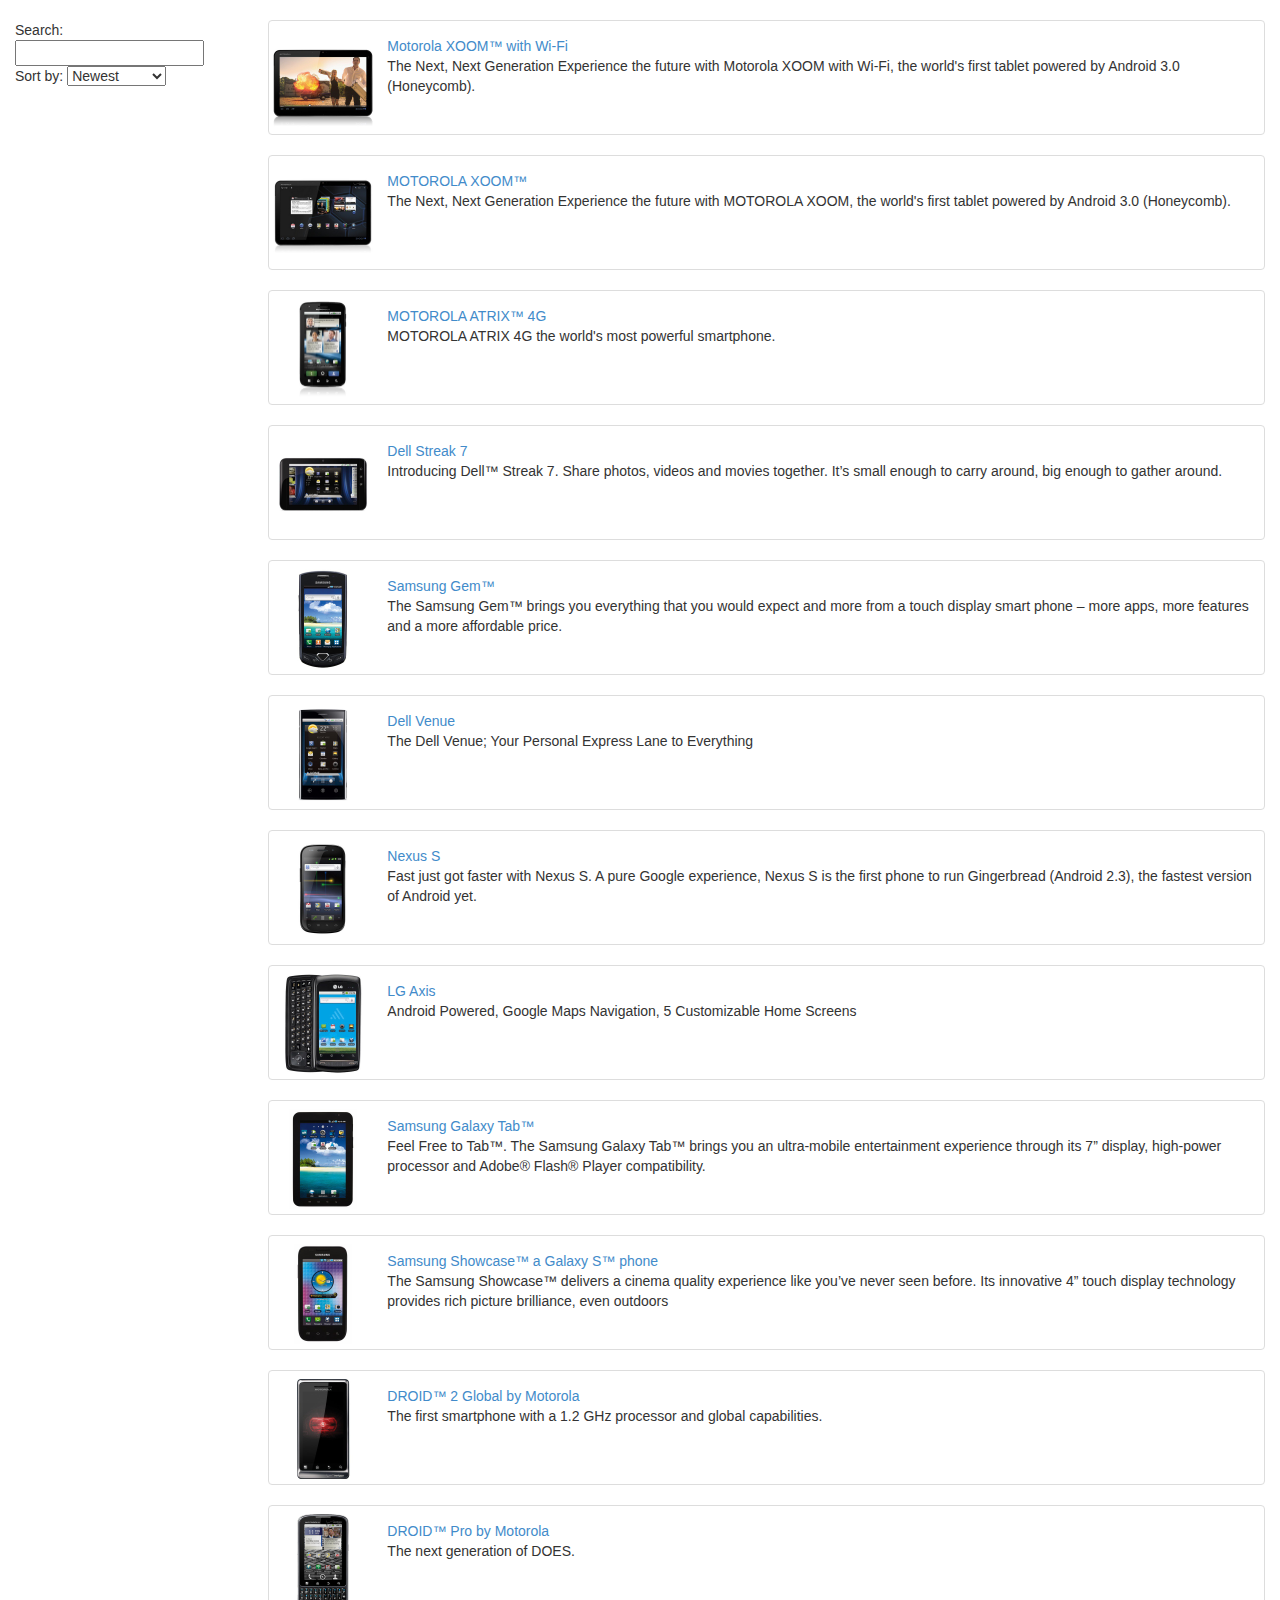
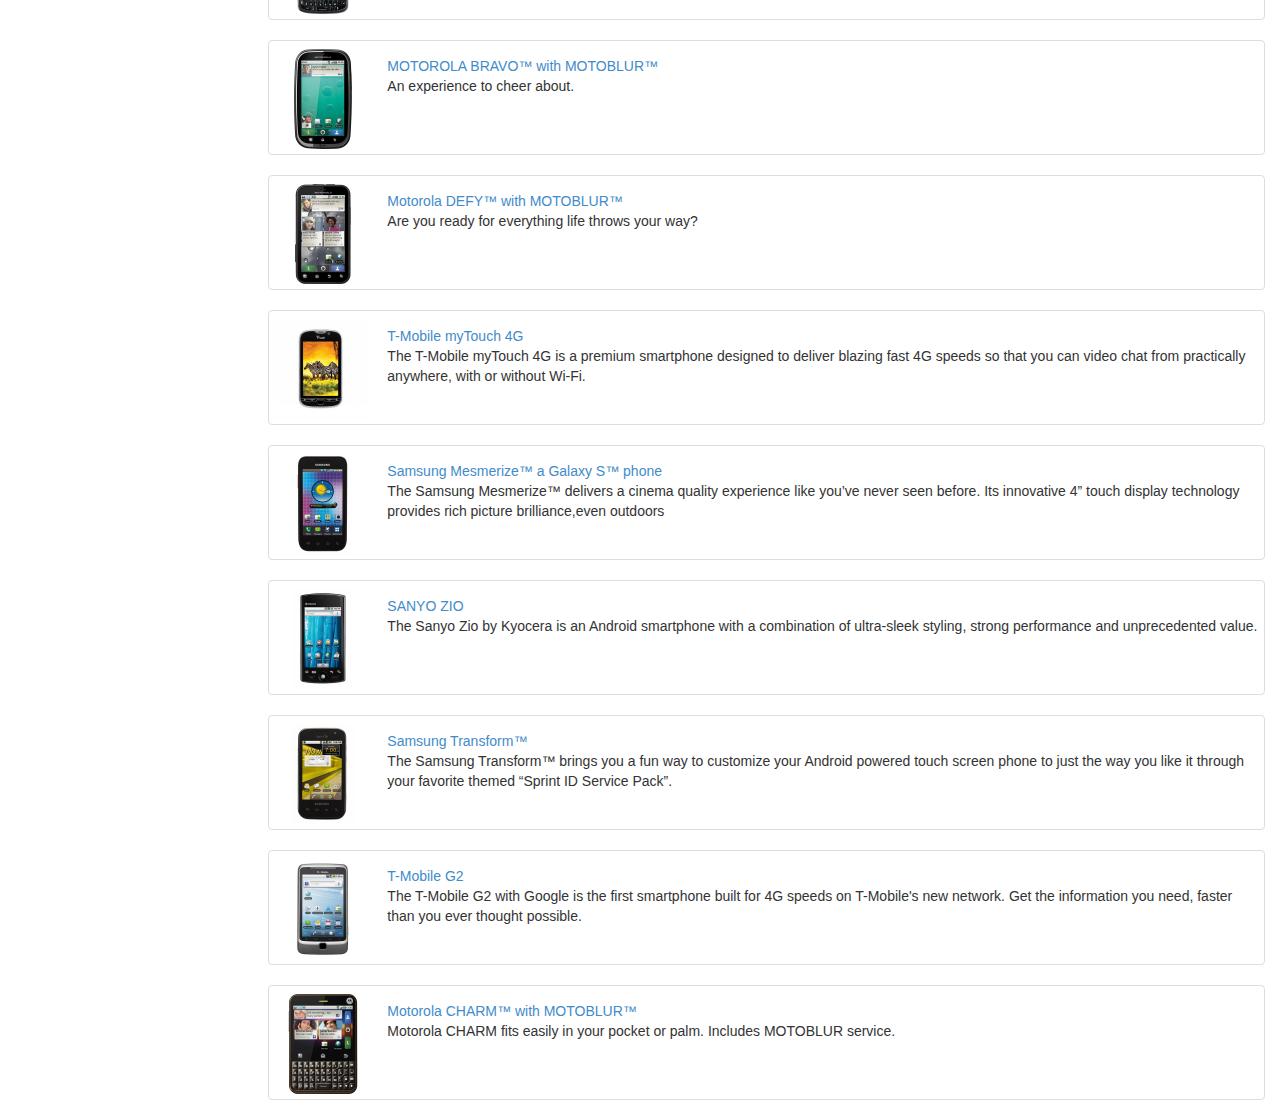
<file: app/index.html>
<!doctype html>
<html lang="en" ng-app="phonecatApp">
<head>
  <meta charset="utf-8">
  <title>My HTML File</title>
  <link rel="stylesheet" href="bower_components/bootstrap/dist/css/bootstrap.css">
  <link rel="stylesheet" href="css/app.css">
  <link rel="stylesheet" href="css/animation.css">
  <script src="bower_components/jquery/dist/jquery.js"></script>
  <script src="bower_components/angular/angular.js"></script>
  <script src="bower_components/angular-route/angular-route.js"></script>
  <script src="bower_components/angular-resource/angular-resource.js"></script>
  <script src="bower_components/angular-animate/angular-animate.js"></script>
  <script src="js/app.js"></script>
  <script src="js/controllers.js"></script>
  <script src="js/filters.js"></script>
  <script src="js/services.js"></script>
  <script src="js/animations.js"></script>
</head>
<body ng-controller="PhoneListCtrl">

  <div class="view-container">
    <div ng-view class="view-frame"></div>
   </div> 
  
</body>
</html>
</file>
<file: app/css/app.css>
/* app css stylesheet */

body {
  padding-top: 20px;
}


.phone-images {
  background-color: white;
  width: 450px;
  height: 450px;
  overflow: hidden;
  position: relative;
  float: left;
}

.phones {
  list-style: none;
}

.thumb {
  float: left;
  margin: -0.5em 1em 1.5em 0;
  padding-bottom: 1em;
  height: 100px;
  width: 100px;
}

.phones li {
  clear: both;
  height: 115px;
  padding-top: 15px;
}

/** Detail View **/
img.phone {
  float: left;
  margin-right: 3em;
  margin-bottom: 2em;
  background-color: white;
  padding: 2em;
  height: 400px;
  width: 400px;
  display: none;
}

img.phone:first-child {
  display: block;
}


ul.phone-thumbs {
  margin: 0;
  list-style: none;
}

ul.phone-thumbs li {
  border: 1px solid black;
  display: inline-block;
  margin: 1em;
  background-color: white;
}

ul.phone-thumbs img {
  height: 100px;
  width: 100px;
  padding: 1em;
}

ul.phone-thumbs img:hover {
  cursor: pointer;
}


ul.specs {
  clear: both;
  margin: 0;
  padding: 0;
  list-style: none;
}

ul.specs > li{
  display: inline-block;
  width: 200px;
  vertical-align: top;
}

ul.specs > li > span{
  font-weight: bold;
  font-size: 1.2em;
}

ul.specs dt {
  font-weight: bold;
}

h1 {
  border-bottom: 1px solid gray;
}
</file>
<file: app/css/animation.css>
.phone-listing.ng-enter,
.phone-listing.ng-leave,
.phone-listing.ng-move {
  -webkit-transition: 0.5s linear all;
  -moz-transition: 0.5s linear all;
  -o-transition: 0.5s linear all;
  transition: 0.5s linear all;
}

.phone-listing.ng-enter,
.phone-listing.ng-move {
  opacity: 0;
  height: 0;
  overflow: hidden;
}

.phone-listing.ng-move.ng-move-active,
.phone-listing.ng-enter.ng-enter-active {
  opacity: 1;
  height: 120px;
}

.phone-listing.ng-leave {
  opacity: 1;
  overflow: hidden;
}

.phone-listing.ng-leave.ng-leave-active {
  opacity: 0;
  height: 0;
  padding-top: 0;
  padding-bottom: 0;
}

.view-container {
  position: relative;
}

.view-frame.ng-enter, .view-frame.ng-leave {
  background: white;
  position: absolute;
  top: 0;
  left: 0;
  right: 0;
}

.view-frame.ng-enter {
  -webkit-animation: 0.5s fade-in;
  -moz-animation: 0.5s fade-in;
  -o-animation: 0.5s fade-in;
  animation: 0.5s fade-in;
  z-index: 100;
}

.view-frame.ng-leave {
  -webkit-animation: 0.5s fade-out;
  -moz-animation: 0.5s fade-out;
  -o-animation: 0.5s fade-out;
  animation: 0.5s fade-out;
  z-index:99;
}

@keyframes fade-in {
  from { opacity: 0; }
  to { opacity: 1; }
}
@-moz-keyframes fade-in {
  from { opacity: 0; }
  to { opacity: 1; }
}
@-webkit-keyframes fade-in {
  from { opacity: 0; }
  to { opacity: 1; }
}

@keyframes fade-out {
  from { opacity: 1; }
  to { opacity: 0; }
}
@-moz-keyframes fade-out {
  from { opacity: 1; }
  to { opacity: 0; }
}
@-webkit-keyframes fade-out {
  from { opacity: 1; }
  to { opacity: 0; }
}

.phone-images {
  background-color: white;
  width: 450px;
  height: 450px;
  overflow: hidden;
  position: relative;
  float: left;
}

...

img.phone {
  float: left;
  margin-right: 3em;
  margin-bottom: 2em;
  background-color: white;
  padding: 2em;
  height: 400px;
  width: 400px;
  display: none;
}

img.phone:first-child {
  display: block;
  }
</file>
